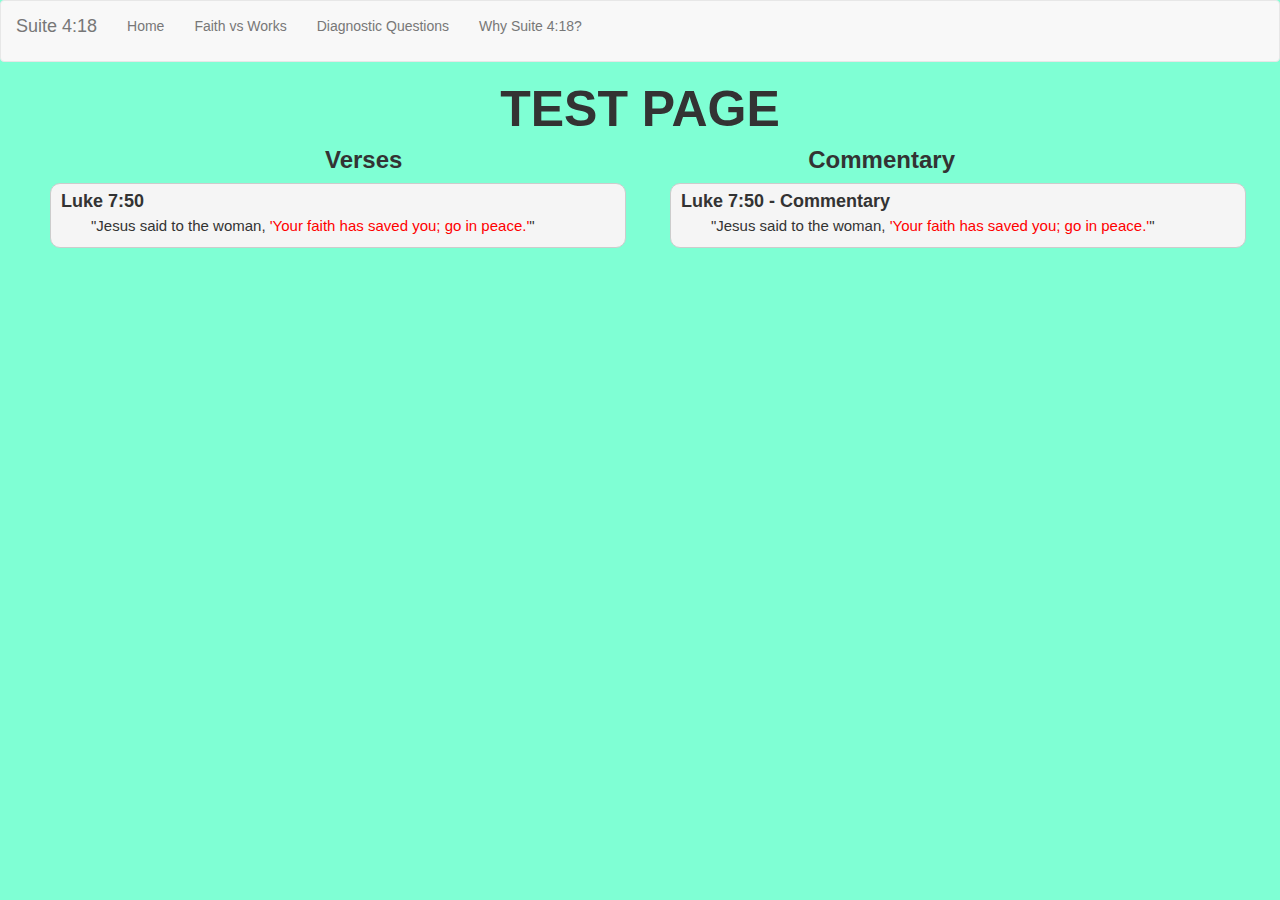
<file: testing.html>
<!DOCTYPE html>

<html lang="en" xmlns="http://www.w3.org/1999/xhtml">
<head>
    <meta charset="utf-8" />
    <title>Suite 4:18</title>
    <link rel="stylesheet" href="Suite.css" />
    <link rel="stylesheet" href="testing.css" />
    <link rel="stylesheet" href="https://maxcdn.bootstrapcdn.com/bootstrap/3.4.1/css/bootstrap.min.css">
    <script src="https://ajax.googleapis.com/ajax/libs/jquery/3.6.4/jquery.min.js"></script>
    <script src="https://maxcdn.bootstrapcdn.com/bootstrap/3.4.1/js/bootstrap.min.js"></script>
    <script src="script.js"></script>
</head>
<body class="backgrounds">
    <nav class="navbar navbar-default" >
        <div class="container-fluid">
            <div class="navbar-header">
                <a class="navbar-brand" href="index.html">Suite 4:18</a>
            </div>
            <ul class="nav navbar-nav">
                <li><a href="index.html">Home</a></li>
                <li><a href="FaithVsWorks.html">Faith vs Works</a></li>
                <li><a href="diagnosticQ.html">Diagnostic Questions</a></li>                
                <li><a href="#">Why Suite 4:18?</a></li>
<!--choice at top for with or without commentary-->

            </ul>
        </div>
    </nav>

    <div class="testContainer">
        <h3 class="sectionTitle">TEST PAGE</h3>
        <h3 style="font-weight: bold; display: inline-block; margin: 0 0 10px 25%">Verses</h3>
        
            <h3 style="font-weight: bold; display: inline-block; float:right; margin: 0 25% 10px 0;">Commentary</h3>

        

        
    <br />
        <!--<button onclick="copyToClipboard()">Copy</button>-->


        <ul class="testVerseList">


            <li>
                <div class="testVerseContainer">

                    <span class="verseReference">Luke 7:50</span>
                    
                    <br />
                    <ul>
                        <li class="verse">
                            "Jesus said to the woman, <span class="JesusSpeaking">'Your faith has saved you; go in peace.'</span>"
                        </li>
                    </ul>



                </div>
            </li> <!--Luke 23:40-43-->
        </ul>
        <ul class="testVerseList">


            <li>
                <div class="testVerseContainer">

                    <span class="verseReference">Luke 7:50 - Commentary</span>

                    <br />
                    <ul>
                        <li class="verse">
                            "Jesus said to the woman, <span class="JesusSpeaking">'Your faith has saved you; go in peace.'</span>"
                        </li>
                    </ul>



                </div>
            </li> <!--Luke 23:40-43-->
        </ul>
    </div><!--Container Div-->

</body>
</html>
</file>
<file: Suite.css>
﻿body
{
    background-color:aquamarine;
}
.backgrounds{
    background-color:aquamarine;
}
li{
    padding: 0 0 10px 0;
}

.sectionTitle {
    font-weight: bold;
    text-align:center;
    font-size:50px;
}

.verseList{
    padding:0 0 2px;
    list-style-type:none;
}

.verseReference{
    font-weight:bold;
    padding: 0 0 0 10px;
    font-size: 18px;
}

.verse{
    list-style-type:none;
    font-size:15px;
    padding: 0 10px 10px 0
}

.verseContainer {
    background-color: #f5f5f5;
    border-radius: 5px;
    border: 1px solid #ccc;
}

.JesusSpeaking{
    color:red;
}
</file>
<file: testing.css>
﻿body
{
}

.testVerseContainer {
    background-color: #f5f5f5;
    border-radius: 10px;
    border: 1px solid #ccc;
    padding: 5px 0 0 0;
    text-align: left;
    width:45vw;
}

.testContainer{
    padding: 0 10px 0 10px;
    
    
}

.testVerseList{
    display:inline-block;
    list-style-type:none;

}
</file>
